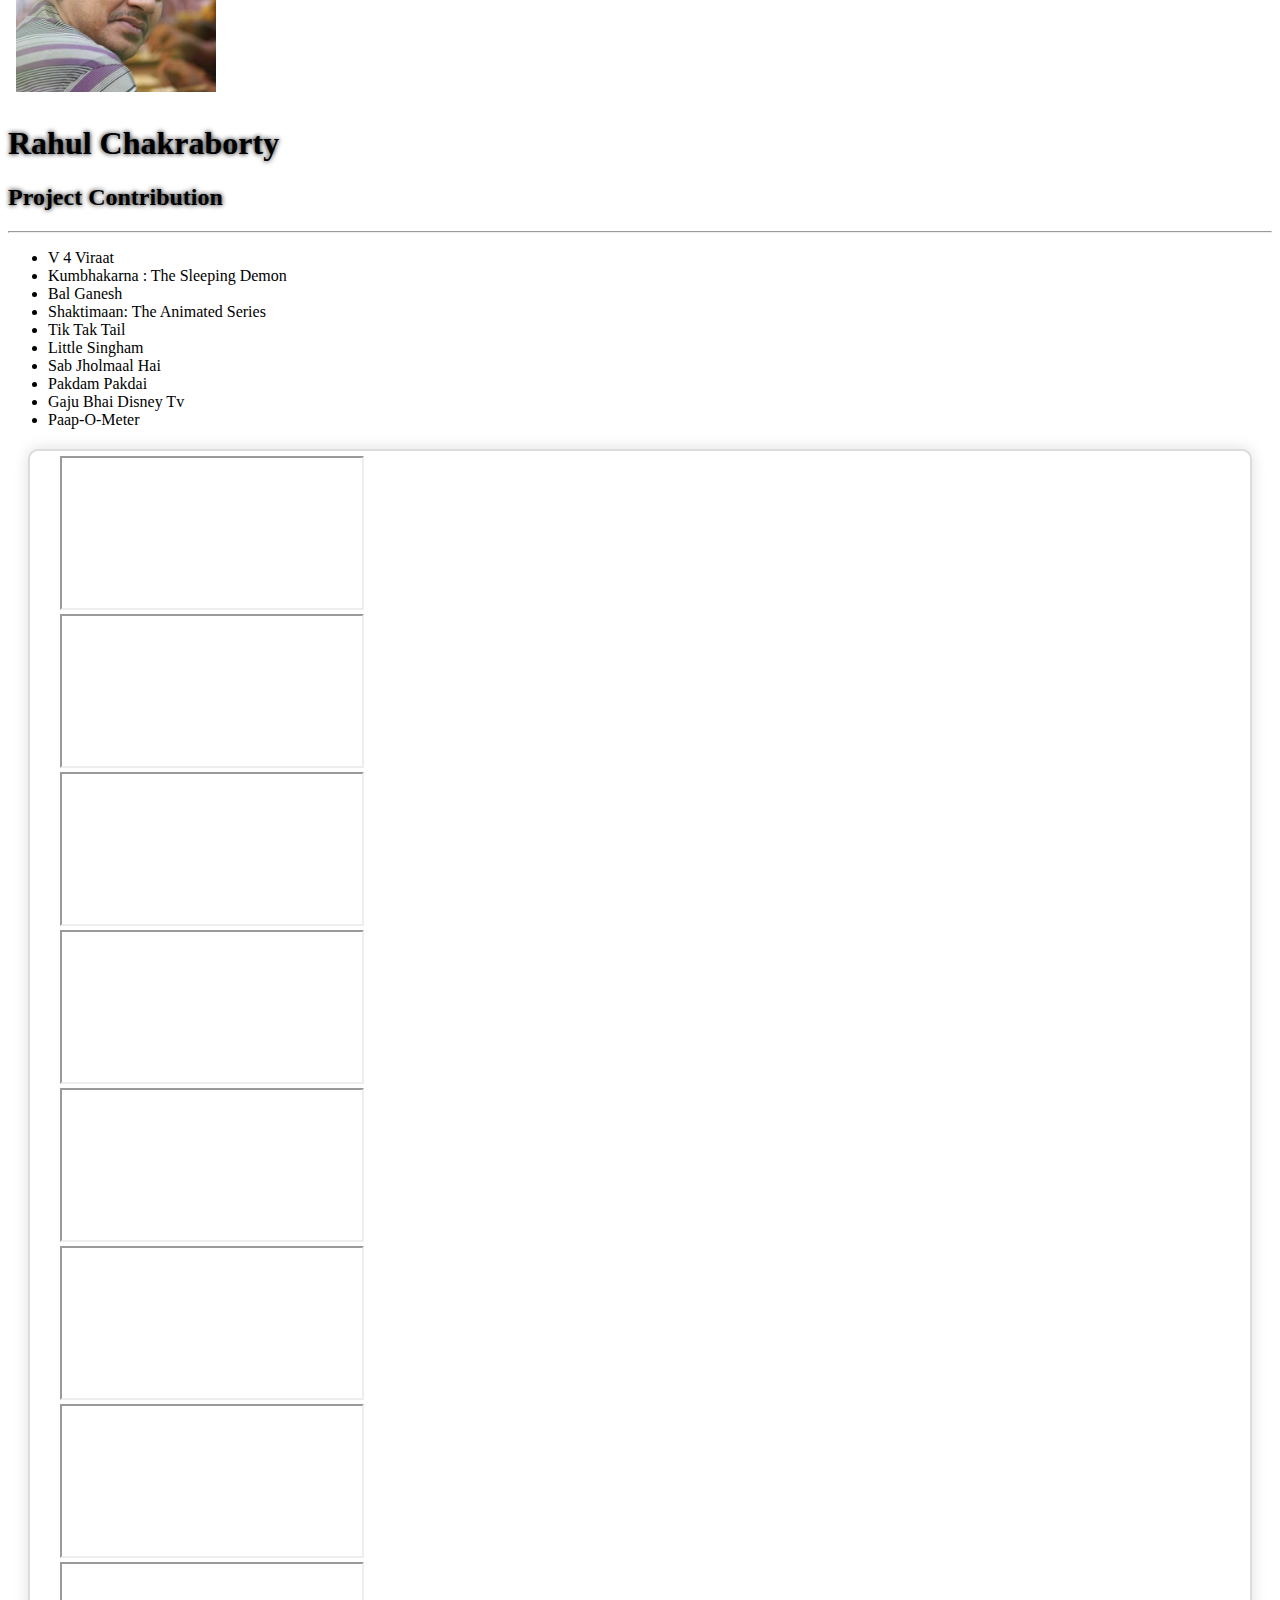
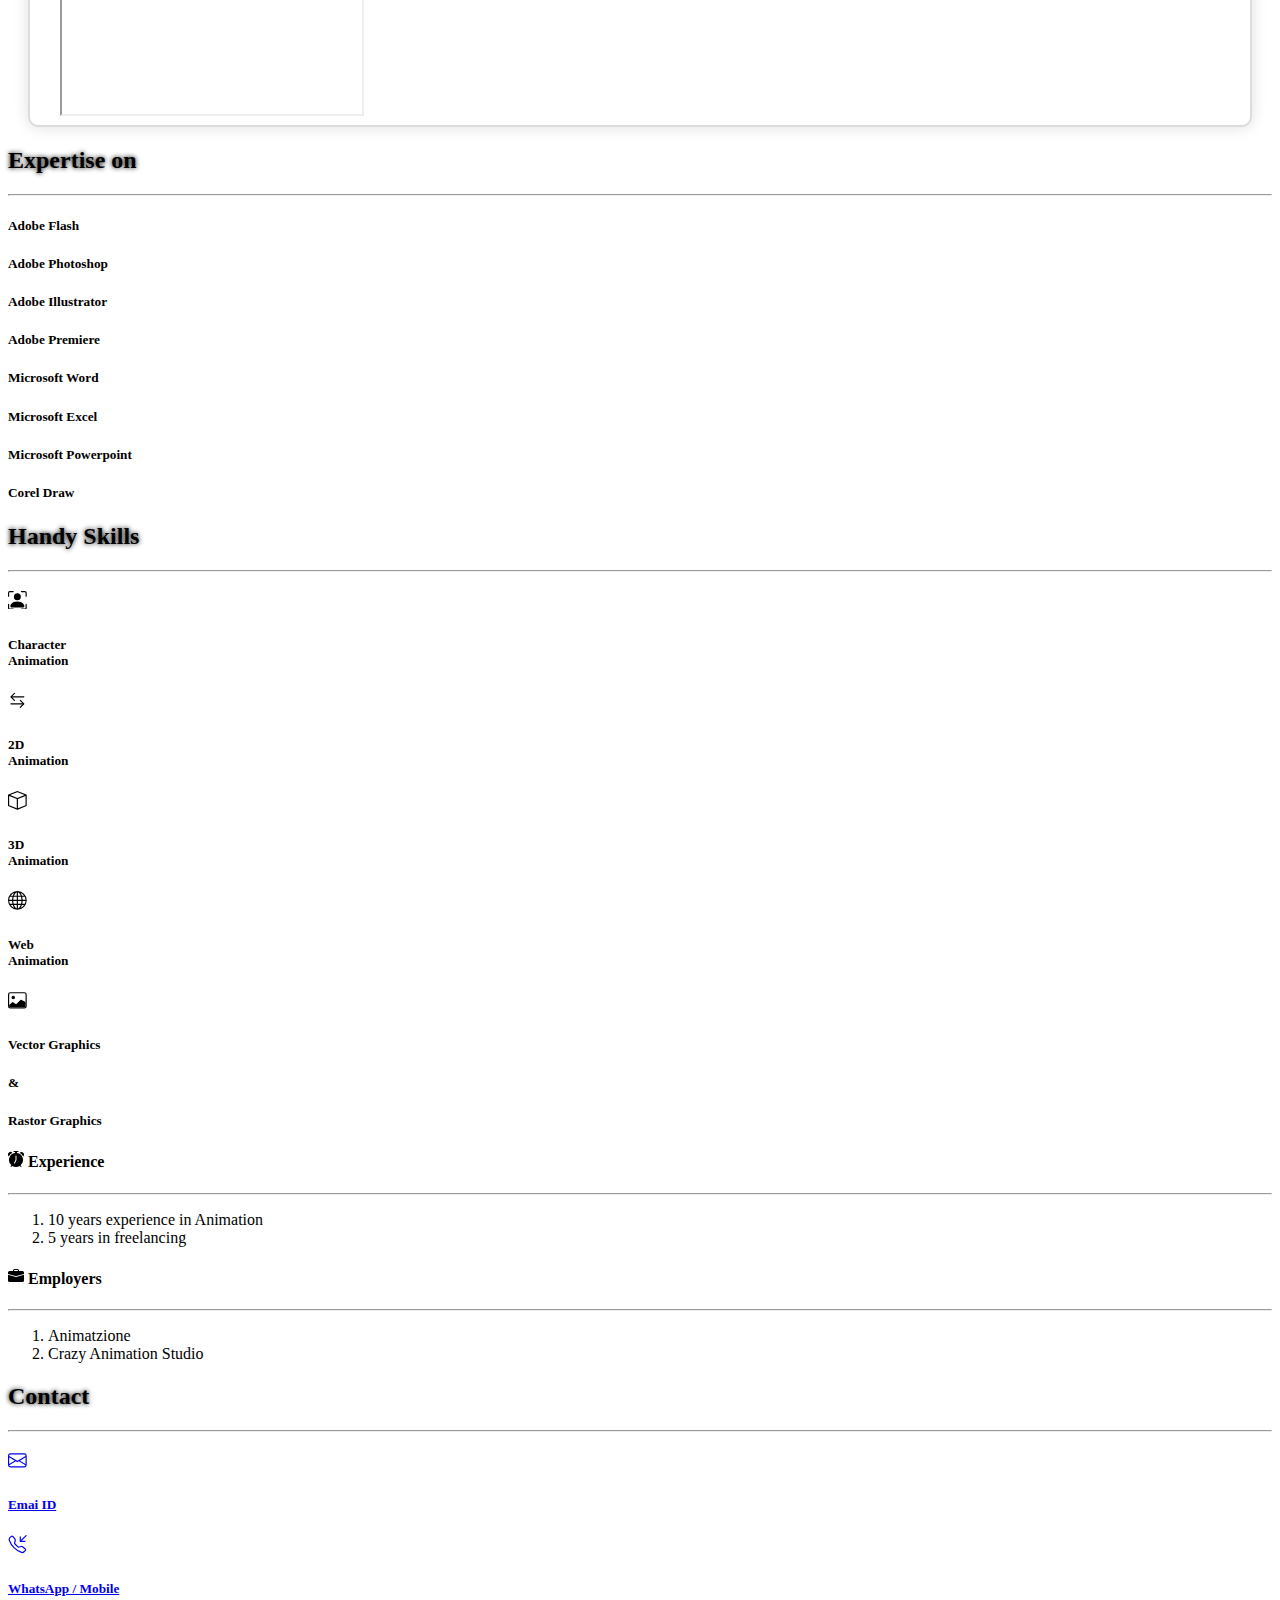
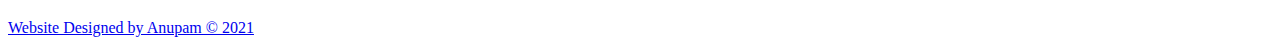
<file: index.html>
<!doctype html>
<html lang="en">

<head>
    <!-- Required meta tags -->
    <meta charset="utf-8">
    <meta name="viewport" content="width=device-width, initial-scale=1, shrink-to-fit=no">
    <meta name="title" content="Graphic Designer 2D Animator Rahul Chakraborty Sonarpur, kolkata">
    <meta name="Description" content="Rahul Chakraborty, graphic designer, 2D animator, freelancer having 10 years experience from Sonarpur, kolkata.">

    <!-- Bootstrap CSS -->
    <link rel="stylesheet" href="https://stackpath.bootstrapcdn.com/bootstrap/4.5.0/css/bootstrap.min.css"
        integrity="sha384-9aIt2nRpC12Uk9gS9baDl411NQApFmC26EwAOH8WgZl5MYYxFfc+NcPb1dKGj7Sk" crossorigin="anonymous">

    <link rel="stylesheet" href="anupam.css">

    <title>Graphic Designer 2D Animator Rahul Chakraborty Sonarpur, kolkata</title>
</head>

<body>
    <header id="header-bg">
        <div class="container py-5">
            <div class="row py-5">
                <div class="col-12 my-5 py-5"></div>
            </div>
        </div>
    </header>
    <section>
        <div class="container">
            <div class="row">
                <div class="col-12">
                    <img src="rahul-chakraborty.jpg" width="200"
                        alt="Anupam Mondal full stack Developer, preffered freelancer"
                        class="img-fluid d-inline mx-auto shadow-lg" loading="lazy" id="prof-pic"
                        style="margin-top: -120px;border: #fff solid 8px;">
                    <h1 class="display-4 text-white d-inline p-4">
                        <strong>Rahul Chakraborty</strong>
                    </h1>
                </div>
            </div>
        </div>
    </section>
    <section class="mt-5">
        <div class="container">
            <div class="row">
                <div class="col-12">
                    <h2 class="h1 text-white text-center text-uppercase">
                        <strong>Project Contribution</strong>
                    </h2>
                    <hr>
                </div>
                <div class="col-12 col-md-6">
                    <ul>
                        <li>V 4 Viraat</li>
                        <li>Kumbhakarna : The Sleeping Demon</li>
                        <li>Bal Ganesh</li>
                        <li>Shaktimaan: The Animated Series</li>
                        <li>Tik Tak Tail</li>
                        <li>Little Singham</li>
                        <li>Sab Jholmaal Hai</li>
                        <li>Pakdam Pakdai</li>
                        <li>Gaju Bhai Disney Tv</li>
                        <li>Paap-O-Meter</li>
                    </ul>
                </div>
                <div class="col-12 col-md-6">
                    <div id="carouselExampleIndicators" class="carousel slide carousel-fade" data-ride="carousel">
                        <!-- <ol class="carousel-indicators">
                            <li data-target="#carouselExampleIndicators" data-slide-to="0" class="active"></li>
                            <li data-target="#carouselExampleIndicators" data-slide-to="1"></li>
                            <li data-target="#carouselExampleIndicators" data-slide-to="2"></li>
                            <li data-target="#carouselExampleIndicators" data-slide-to="3"></li>
                            <li data-target="#carouselExampleIndicators" data-slide-to="4"></li>
                            <li data-target="#carouselExampleIndicators" data-slide-to="5"></li>
                            <li data-target="#carouselExampleIndicators" data-slide-to="6"></li>
                            <li data-target="#carouselExampleIndicators" data-slide-to="7"></li>
                            <li data-target="#carouselExampleIndicators" data-slide-to="8"></li>
                            <li data-target="#carouselExampleIndicators" data-slide-to="9"></li>
                        </ol> -->
                        <div class="carousel-inner" id="slide-card">
                            <div class="carousel-item active">
                                <div class="embed-responsive embed-responsive-16by9">
                                    <iframe class="embed-responsive-item"
                                        src="https://www.youtube.com/embed/ae4WECFWWzQ"></iframe>
                                </div>
                            </div>
                            <div class="carousel-item">
                                <div class="embed-responsive embed-responsive-16by9">
                                    <iframe class="embed-responsive-item"
                                        src="https://www.youtube.com/embed/GKs2bDVYwjs"></iframe>
                                </div>
                            </div>
                            <div class="carousel-item">
                                <div class="embed-responsive embed-responsive-16by9">
                                    <iframe class="embed-responsive-item"
                                        src="https://www.youtube.com/embed/Eu64mn6yhlQ"></iframe>
                                </div>
                            </div>
                            <div class="carousel-item">
                                <div class="embed-responsive embed-responsive-16by9">
                                    <iframe class="embed-responsive-item"
                                        src="https://www.youtube.com/embed/X-y8CDwa2yo"></iframe>
                                </div>
                            </div>
                            <div class="carousel-item">
                                <div class="embed-responsive embed-responsive-16by9">
                                    <iframe class="embed-responsive-item"
                                        src="https://www.youtube.com/embed/vQPdh7EYOAY"></iframe>
                                </div>
                            </div>
                            <div class="carousel-item">
                                <div class="embed-responsive embed-responsive-16by9">
                                    <iframe class="embed-responsive-item"
                                        src="https://www.youtube.com/embed/N4MzEsClN3c"></iframe>
                                </div>
                            </div>
                            <div class="carousel-item">
                                <div class="embed-responsive embed-responsive-16by9">
                                    <iframe class="embed-responsive-item"
                                        src="https://www.youtube.com/embed/qLOJA8njl-4"></iframe>
                                </div>
                            </div>
                            <div class="carousel-item">
                                <div class="embed-responsive embed-responsive-16by9">
                                    <iframe class="embed-responsive-item"
                                        src="https://www.youtube.com/embed/XI2VPEKQumc"></iframe>
                                </div>
                            </div>
                        </div>
                        <!-- <a class="carousel-control-prev" href="#carouselExampleIndicators" role="button"
                            data-slide="prev">
                            <span class="carousel-control-prev-icon" aria-hidden="true"></span>
                            <span class="sr-only">Previous</span>
                        </a>
                        <a class="carousel-control-next" href="#carouselExampleIndicators" role="button"
                            data-slide="next">
                            <span class="carousel-control-next-icon" aria-hidden="true"></span>
                            <span class="sr-only">Next</span>
                        </a> -->
                    </div>
                </div>
            </div>
        </div>
    </section>
    <section class="mt-5">
        <div class="container">
            <div class="row">
                <div class="col-12">
                    <h2 class="h1 text-white text-center text-uppercase">
                        <strong>Expertise on</strong>
                    </h2>
                    <hr>
                </div>
            </div>
            <div class="row">
                <div class="col-12 col-md-3">
                    <div class="card my-2">
                        <div class="card-body">
                            <h5 class="mt-3 card-title text-center">Adobe Flash</h5>
                        </div>
                    </div>
                </div>
                <div class="col-12 col-md-3">
                    <div class="card my-2">
                        <div class="card-body">
                            <h5 class="mt-3 card-title text-center">Adobe Photoshop</h5>
                        </div>
                    </div>
                </div>
                <div class="col-12 col-md-3">
                    <div class="card my-2">
                        <div class="card-body">
                            <h5 class="mt-3 card-title text-center">Adobe Illustrator</h5>
                        </div>
                    </div>
                </div>
                <div class="col-12 col-md-3">
                    <div class="card my-2">
                        <div class="card-body">
                            <h5 class="mt-3 card-title text-center">Adobe Premiere</h5>
                        </div>
                    </div>
                </div>
                <div class="col-12 col-md-3">
                    <div class="card my-2">
                        <div class="card-body">
                            <h5 class="mt-3 card-title text-center">Microsoft Word</h5>
                        </div>
                    </div>
                </div>
                <div class="col-12 col-md-3">
                    <div class="card my-2">
                        <div class="card-body">
                            <h5 class="mt-3 card-title text-center">Microsoft Excel</h5>
                        </div>
                    </div>
                </div>
                <div class="col-12 col-md-3">
                    <div class="card my-2">
                        <div class="card-body">
                            <h5 class="mt-3 card-title text-center">Microsoft Powerpoint</h5>
                        </div>
                    </div>
                </div>
                <div class="col-12 col-md-3">
                    <div class="card my-2">
                        <div class="card-body">
                            <h5 class="mt-3 card-title text-center">Corel Draw</h5>
                        </div>
                    </div>
                </div>
            </div>
        </div>
    </section>
    <section class="mt-5">
        <div class="container">
            <div class="row">
                <div class="col-12">
                    <h2 class="h1 text-white text-center text-uppercase">
                        <strong>Handy Skills</strong>
                    </h2>
                    <hr>
                </div>
            </div>
            <div class="row">
                <div class="col-12 col-md-4">
                    <div class="card my-3">
                        <div class="card-body">
                            <h3 class="text-center">
                                <svg width="1em" height="1em" viewBox="0 0 16 16" class="bi bi-person-bounding-box"
                                    fill="currentColor" xmlns="http://www.w3.org/2000/svg">
                                    <path fill-rule="evenodd"
                                        d="M1.5 1a.5.5 0 0 0-.5.5v3a.5.5 0 0 1-1 0v-3A1.5 1.5 0 0 1 1.5 0h3a.5.5 0 0 1 0 1h-3zM11 .5a.5.5 0 0 1 .5-.5h3A1.5 1.5 0 0 1 16 1.5v3a.5.5 0 0 1-1 0v-3a.5.5 0 0 0-.5-.5h-3a.5.5 0 0 1-.5-.5zM.5 11a.5.5 0 0 1 .5.5v3a.5.5 0 0 0 .5.5h3a.5.5 0 0 1 0 1h-3A1.5 1.5 0 0 1 0 14.5v-3a.5.5 0 0 1 .5-.5zm15 0a.5.5 0 0 1 .5.5v3a1.5 1.5 0 0 1-1.5 1.5h-3a.5.5 0 0 1 0-1h3a.5.5 0 0 0 .5-.5v-3a.5.5 0 0 1 .5-.5z" />
                                    <path fill-rule="evenodd"
                                        d="M3 14s-1 0-1-1 1-4 6-4 6 3 6 4-1 1-1 1H3zm5-6a3 3 0 1 0 0-6 3 3 0 0 0 0 6z" />
                                </svg>
                            </h3>
                            <h5 class="mt-3 card-title text-center">Character <br>Animation</h5>
                        </div>
                    </div>
                    <div class="card my-3">
                        <div class="card-body">
                            <h3 class="text-center">
                                <svg width="1em" height="1em" viewBox="0 0 16 16" class="bi bi-arrow-left-right"
                                    fill="currentColor" xmlns="http://www.w3.org/2000/svg">
                                    <path fill-rule="evenodd"
                                        d="M10.146 7.646a.5.5 0 0 1 .708 0l3 3a.5.5 0 0 1 0 .708l-3 3a.5.5 0 0 1-.708-.708L12.793 11l-2.647-2.646a.5.5 0 0 1 0-.708z" />
                                    <path fill-rule="evenodd"
                                        d="M2 11a.5.5 0 0 1 .5-.5H13a.5.5 0 0 1 0 1H2.5A.5.5 0 0 1 2 11zm3.854-9.354a.5.5 0 0 1 0 .708L3.207 5l2.647 2.646a.5.5 0 1 1-.708.708l-3-3a.5.5 0 0 1 0-.708l3-3a.5.5 0 0 1 .708 0z" />
                                    <path fill-rule="evenodd"
                                        d="M2.5 5a.5.5 0 0 1 .5-.5h10.5a.5.5 0 0 1 0 1H3a.5.5 0 0 1-.5-.5z" />
                                </svg>
                            </h3>
                            <h5 class="mt-3 card-title text-center">2D <br>Animation</h5>
                        </div>
                    </div>
                </div>
                <div class="col-12 col-md-4">
                    <div class="card my-3">
                        <div class="card-body">
                            <h3 class="text-center">
                                <svg width="1em" height="1em" viewBox="0 0 16 16" class="bi bi-box" fill="currentColor"
                                    xmlns="http://www.w3.org/2000/svg">
                                    <path fill-rule="evenodd"
                                        d="M8.186 1.113a.5.5 0 0 0-.372 0L1.846 3.5 8 5.961 14.154 3.5 8.186 1.113zM15 4.239l-6.5 2.6v7.922l6.5-2.6V4.24zM7.5 14.762V6.838L1 4.239v7.923l6.5 2.6zM7.443.184a1.5 1.5 0 0 1 1.114 0l7.129 2.852A.5.5 0 0 1 16 3.5v8.662a1 1 0 0 1-.629.928l-7.185 2.874a.5.5 0 0 1-.372 0L.63 13.09a1 1 0 0 1-.63-.928V3.5a.5.5 0 0 1 .314-.464L7.443.184z" />
                                </svg>
                            </h3>
                            <h5 class="mt-3 card-title text-center">3D <br>Animation</h5>
                        </div>
                    </div>
                    <div class="card my-3">
                        <div class="card-body">
                            <h3 class="text-center">
                                <svg width="1em" height="1em" viewBox="0 0 16 16" class="bi bi-globe"
                                    fill="currentColor" xmlns="http://www.w3.org/2000/svg">
                                    <path fill-rule="evenodd"
                                        d="M1.018 7.5h2.49c.03-.877.138-1.718.312-2.5H1.674a6.958 6.958 0 0 0-.656 2.5zM2.255 4H4.09a9.266 9.266 0 0 1 .64-1.539 6.7 6.7 0 0 1 .597-.933A7.024 7.024 0 0 0 2.255 4zM8 0a8 8 0 1 0 0 16A8 8 0 0 0 8 0zm-.5 1.077c-.67.204-1.335.82-1.887 1.855-.173.324-.33.682-.468 1.068H7.5V1.077zM7.5 5H4.847a12.5 12.5 0 0 0-.338 2.5H7.5V5zm1 2.5V5h2.653c.187.765.306 1.608.338 2.5H8.5zm-1 1H4.51a12.5 12.5 0 0 0 .337 2.5H7.5V8.5zm1 2.5V8.5h2.99a12.495 12.495 0 0 1-.337 2.5H8.5zm-1 1H5.145c.138.386.295.744.468 1.068.552 1.035 1.218 1.65 1.887 1.855V12zm-2.173 2.472a6.695 6.695 0 0 1-.597-.933A9.267 9.267 0 0 1 4.09 12H2.255a7.024 7.024 0 0 0 3.072 2.472zM1.674 11H3.82a13.651 13.651 0 0 1-.312-2.5h-2.49c.062.89.291 1.733.656 2.5zm8.999 3.472A7.024 7.024 0 0 0 13.745 12h-1.834a9.278 9.278 0 0 1-.641 1.539 6.688 6.688 0 0 1-.597.933zM10.855 12H8.5v2.923c.67-.204 1.335-.82 1.887-1.855A7.98 7.98 0 0 0 10.855 12zm1.325-1h2.146c.365-.767.594-1.61.656-2.5h-2.49a13.65 13.65 0 0 1-.312 2.5zm.312-3.5h2.49a6.959 6.959 0 0 0-.656-2.5H12.18c.174.782.282 1.623.312 2.5zM11.91 4a9.277 9.277 0 0 0-.64-1.539 6.692 6.692 0 0 0-.597-.933A7.024 7.024 0 0 1 13.745 4h-1.834zm-1.055 0H8.5V1.077c.67.204 1.335.82 1.887 1.855.173.324.33.682.468 1.068z" />
                                </svg>
                            </h3>
                            <h5 class="mt-3 card-title text-center">Web <br>Animation</h5>
                        </div>
                    </div>
                </div>
                <div class="col-12 col-md-4">
                    <div class="card my-3">
                        <div class="card-body py-5">
                            <h3 class="h1 text-center mb-5">
                                <svg width="1em" height="1em" viewBox="0 0 16 16" class="bi bi-image"
                                    fill="currentColor" xmlns="http://www.w3.org/2000/svg">
                                    <path fill-rule="evenodd"
                                        d="M14.002 2h-12a1 1 0 0 0-1 1v10a1 1 0 0 0 1 1h12a1 1 0 0 0 1-1V3a1 1 0 0 0-1-1zm-12-1a2 2 0 0 0-2 2v10a2 2 0 0 0 2 2h12a2 2 0 0 0 2-2V3a2 2 0 0 0-2-2h-12z" />
                                    <path
                                        d="M10.648 7.646a.5.5 0 0 1 .577-.093L15.002 9.5V14h-14v-2l2.646-2.354a.5.5 0 0 1 .63-.062l2.66 1.773 3.71-3.71z" />
                                    <path fill-rule="evenodd" d="M4.502 7a1.5 1.5 0 1 0 0-3 1.5 1.5 0 0 0 0 3z" />
                                </svg>
                            </h3>
                            <h5 class="card-title text-center">Vector Graphics </h5>
                            <h5 class="card-title text-center py-2">&amp; </h5>
                            <h5 class="card-title text-center">Rastor Graphics </h5>
                        </div>
                    </div>
                </div>
            </div>
        </div>
    </section>
    <section>
        <div class="container">
            <div class="row">
                <div class="col-12 col-md-6">
                    <div class="card my-5">
                        <div class="card-body">
                            <h4 class="text-primary">
                                <span>
                                    <svg width="1em" height="1em" viewBox="0 0 16 16" class="bi bi-alarm-fill"
                                        fill="currentColor" xmlns="http://www.w3.org/2000/svg">
                                        <path fill-rule="evenodd"
                                            d="M5.5.5A.5.5 0 0 1 6 0h4a.5.5 0 0 1 0 1H9v1.07a7.002 7.002 0 0 1 3.537 12.26l.817.816a.5.5 0 0 1-.708.708l-.924-.925A6.967 6.967 0 0 1 8 16a6.967 6.967 0 0 1-3.722-1.07l-.924.924a.5.5 0 0 1-.708-.708l.817-.816A7.002 7.002 0 0 1 7 2.07V1H5.999a.5.5 0 0 1-.5-.5zM.86 5.387A2.5 2.5 0 1 1 4.387 1.86 8.035 8.035 0 0 0 .86 5.387zM13.5 1c-.753 0-1.429.333-1.887.86a8.035 8.035 0 0 1 3.527 3.527A2.5 2.5 0 0 0 13.5 1zm-5 4a.5.5 0 0 0-1 0v3.882l-1.447 2.894a.5.5 0 1 0 .894.448l1.5-3A.5.5 0 0 0 8.5 9V5z" />
                                    </svg>
                                </span>
                                Experience
                            </h4>
                            <hr>
                            <ol>
                                <li>10 years experience in Animation</li>
                                <li>5 years in freelancing</li>
                            </ol>
                        </div>
                    </div>
                </div>
                <div class="col-12 col-md-6">
                    <div class="card my-5">
                        <div class="card-body">
                            <h4 class="text-primary">
                                <span>
                                    <svg width="1em" height="1em" viewBox="0 0 16 16" class="bi bi-briefcase-fill"
                                        fill="currentColor" xmlns="http://www.w3.org/2000/svg">
                                        <path fill-rule="evenodd"
                                            d="M0 12.5A1.5 1.5 0 0 0 1.5 14h13a1.5 1.5 0 0 0 1.5-1.5V6.85L8.129 8.947a.5.5 0 0 1-.258 0L0 6.85v5.65z" />
                                        <path fill-rule="evenodd"
                                            d="M0 4.5A1.5 1.5 0 0 1 1.5 3h13A1.5 1.5 0 0 1 16 4.5v1.384l-7.614 2.03a1.5 1.5 0 0 1-.772 0L0 5.884V4.5zm5-2A1.5 1.5 0 0 1 6.5 1h3A1.5 1.5 0 0 1 11 2.5V3h-1v-.5a.5.5 0 0 0-.5-.5h-3a.5.5 0 0 0-.5.5V3H5v-.5z" />
                                    </svg>
                                </span>
                                Employers
                            </h4>
                            <hr>
                            <ol>
                                <li>Animatzione</li>
                                <li>Crazy Animation Studio</li>
                            </ol>
                        </div>
                    </div>
                </div>
            </div>
        </div>
    </section>
    <section class="my-5 pb-5">
        <div class="container">
            <div class="row">
                <div class="col-12">
                    <h2 class="h1 text-white text-center text-uppercase">
                        <strong>Contact</strong>
                    </h2>
                    <hr>
                </div>
            </div>
            <div class="row">
                <div class="col-12 col-md-6">
                    <div class="card my-3">
                        <a class="card-link" href="mailto:rahul.er.id@gmail.com">
                            <div class="card-body">
                                <h3 class="h1 text-center mb-5">
                                    <svg width="1em" height="1em" viewBox="0 0 16 16" class="bi bi-envelope"
                                        fill="currentColor" xmlns="http://www.w3.org/2000/svg">
                                        <path fill-rule="evenodd"
                                            d="M0 4a2 2 0 0 1 2-2h12a2 2 0 0 1 2 2v8a2 2 0 0 1-2 2H2a2 2 0 0 1-2-2V4zm2-1a1 1 0 0 0-1 1v.217l7 4.2 7-4.2V4a1 1 0 0 0-1-1H2zm13 2.383l-4.758 2.855L15 11.114v-5.73zm-.034 6.878L9.271 8.82 8 9.583 6.728 8.82l-5.694 3.44A1 1 0 0 0 2 13h12a1 1 0 0 0 .966-.739zM1 11.114l4.758-2.876L1 5.383v5.73z" />
                                    </svg>
                                </h3>
                                <h5 class="mt-3 card-title text-center">
                                    <span class="card-link">Emai ID</span>
                                </h5>
                            </div>
                        </a>
                    </div>
                </div>
                <div class="col-12 col-md-6">
                    <div class="card my-3">
                        <a class="card-link" href="tel:+917797356571">
                            <div class="card-body">
                                <h3 class="h1 text-center mb-5">
                                    <svg width="1em" height="1em" viewBox="0 0 16 16" class="bi bi-telephone-inbound"
                                        fill="currentColor" xmlns="http://www.w3.org/2000/svg">
                                        <path fill-rule="evenodd"
                                            d="M3.925 1.745a.636.636 0 0 0-.951-.059l-.97.97c-.453.453-.62 1.095-.421 1.658A16.47 16.47 0 0 0 5.49 10.51a16.47 16.47 0 0 0 6.196 3.907c.563.198 1.205.032 1.658-.421l.97-.97a.636.636 0 0 0-.06-.951l-2.162-1.682a.636.636 0 0 0-.544-.115l-2.052.513a1.636 1.636 0 0 1-1.554-.43L5.64 8.058a1.636 1.636 0 0 1-.43-1.554l.513-2.052a.636.636 0 0 0-.115-.544L3.925 1.745zM2.267.98a1.636 1.636 0 0 1 2.448.153l1.681 2.162c.309.396.418.913.296 1.4l-.513 2.053a.636.636 0 0 0 .167.604L8.65 9.654a.636.636 0 0 0 .604.167l2.052-.513a1.636 1.636 0 0 1 1.401.296l2.162 1.681c.777.604.849 1.753.153 2.448l-.97.97c-.693.693-1.73.998-2.697.658a17.471 17.471 0 0 1-6.571-4.144A17.47 17.47 0 0 1 .639 4.646c-.34-.967-.035-2.004.658-2.698l.97-.969zM15.854.146a.5.5 0 0 1 0 .708L11.707 5H14.5a.5.5 0 0 1 0 1h-4a.5.5 0 0 1-.5-.5v-4a.5.5 0 0 1 1 0v2.793L15.146.146a.5.5 0 0 1 .708 0z" />
                                    </svg>
                                </h3>
                                <h5 class="mt-3 card-title text-center">
                                    <span class="card-link">WhatsApp / Mobile</span>
                                </h5>
                            </div>
                        </a>
                    </div>
                </div>
            </div>
        </div>
    </section>
    <footer class="bg-dark fixed-bottom">
        <div class="container">
            <div class="row">
                <div class="col-12">
                    <p class="text-right text-white pt-3">
                        <a class="card-link text-white" href="https://anupammondal.in">Website Designed by Anupam © 2021</a>
                    </p>
                </div>
            </div>
        </div>
    </footer>

    <!-- Optional JavaScript -->
    <!-- jQuery first, then Popper.js, then Bootstrap JS -->
    <script src="https://code.jquery.com/jquery-3.5.1.slim.min.js"
        integrity="sha384-DfXdz2htPH0lsSSs5nCTpuj/zy4C+OGpamoFVy38MVBnE+IbbVYUew+OrCXaRkfj"
        crossorigin="anonymous"></script>
    <script src="https://cdn.jsdelivr.net/npm/popper.js@1.16.0/dist/umd/popper.min.js"
        integrity="sha384-Q6E9RHvbIyZFJoft+2mJbHaEWldlvI9IOYy5n3zV9zzTtmI3UksdQRVvoxMfooAo"
        crossorigin="anonymous"></script>
    <script src="https://stackpath.bootstrapcdn.com/bootstrap/4.5.0/js/bootstrap.min.js"
        integrity="sha384-OgVRvuATP1z7JjHLkuOU7Xw704+h835Lr+6QL9UvYjZE3Ipu6Tp75j7Bh/kR0JKI"
        crossorigin="anonymous"></script>
</body>

</html>
</file>
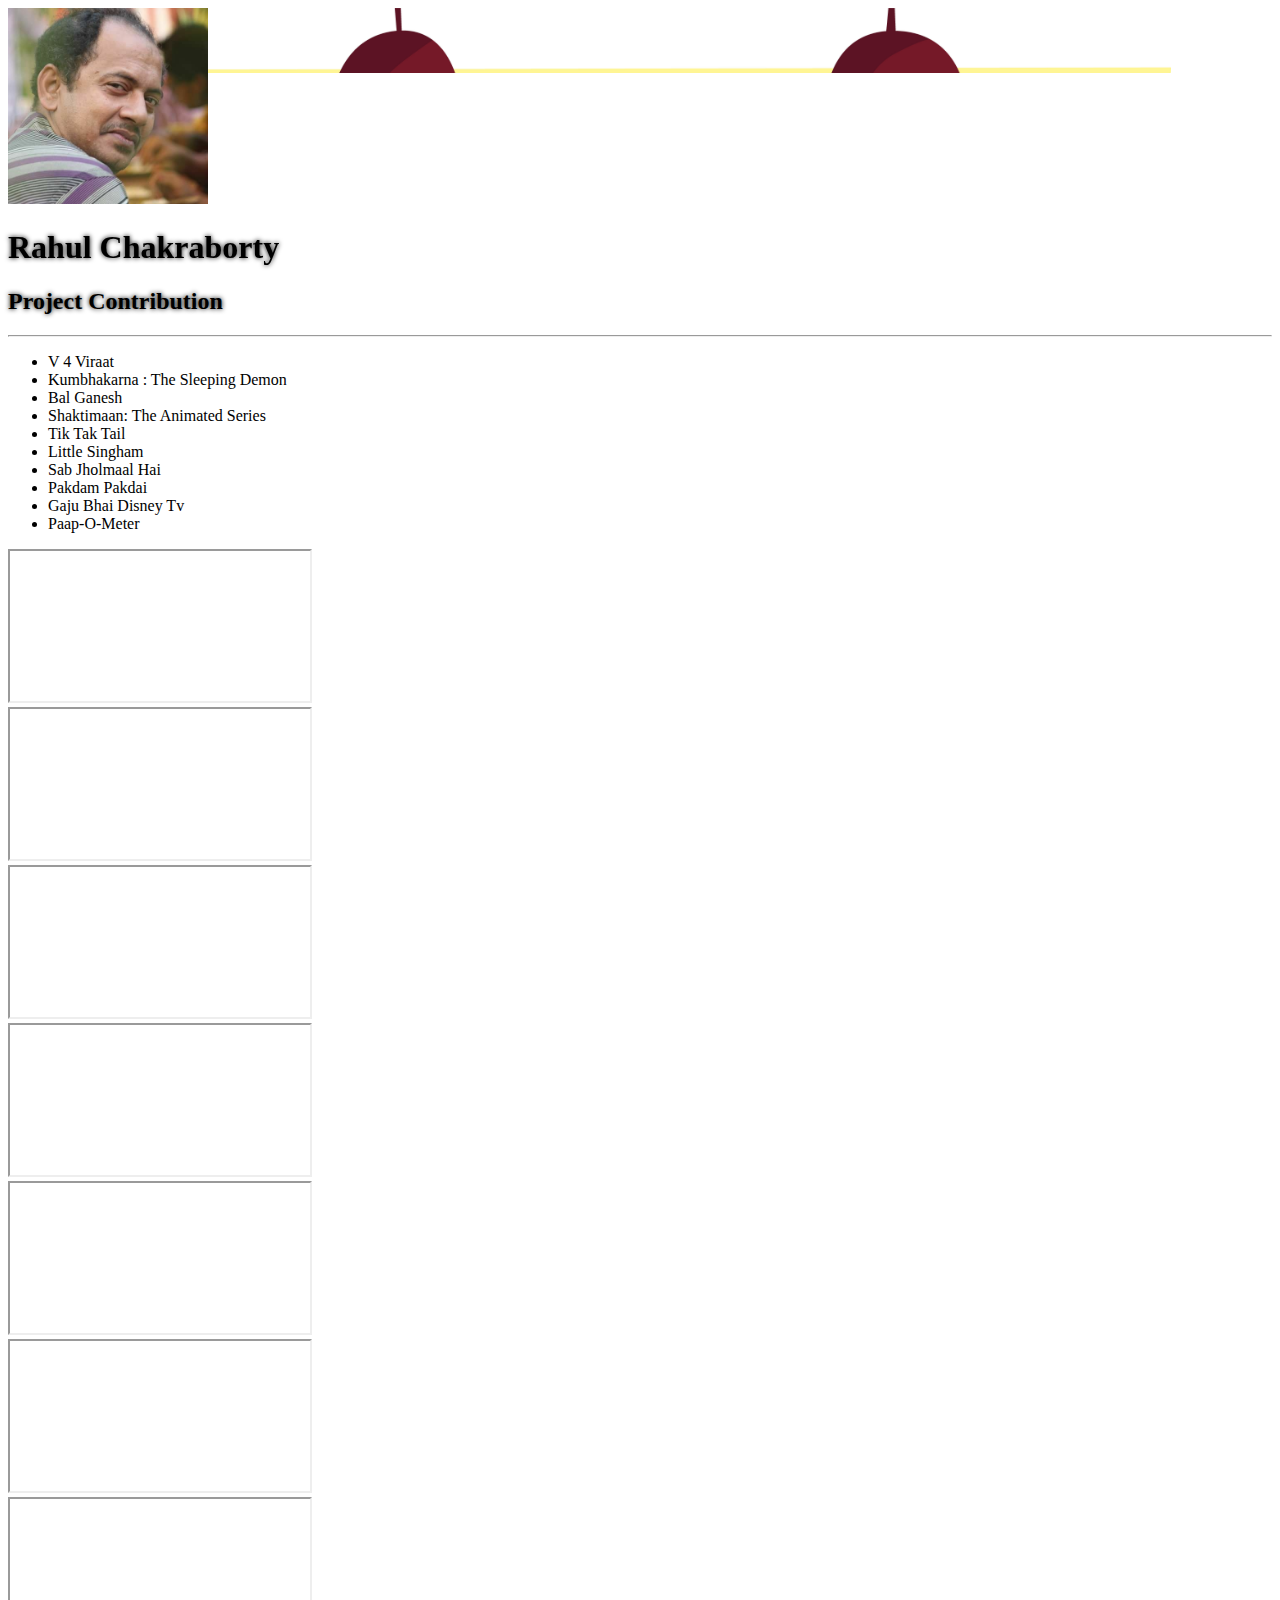
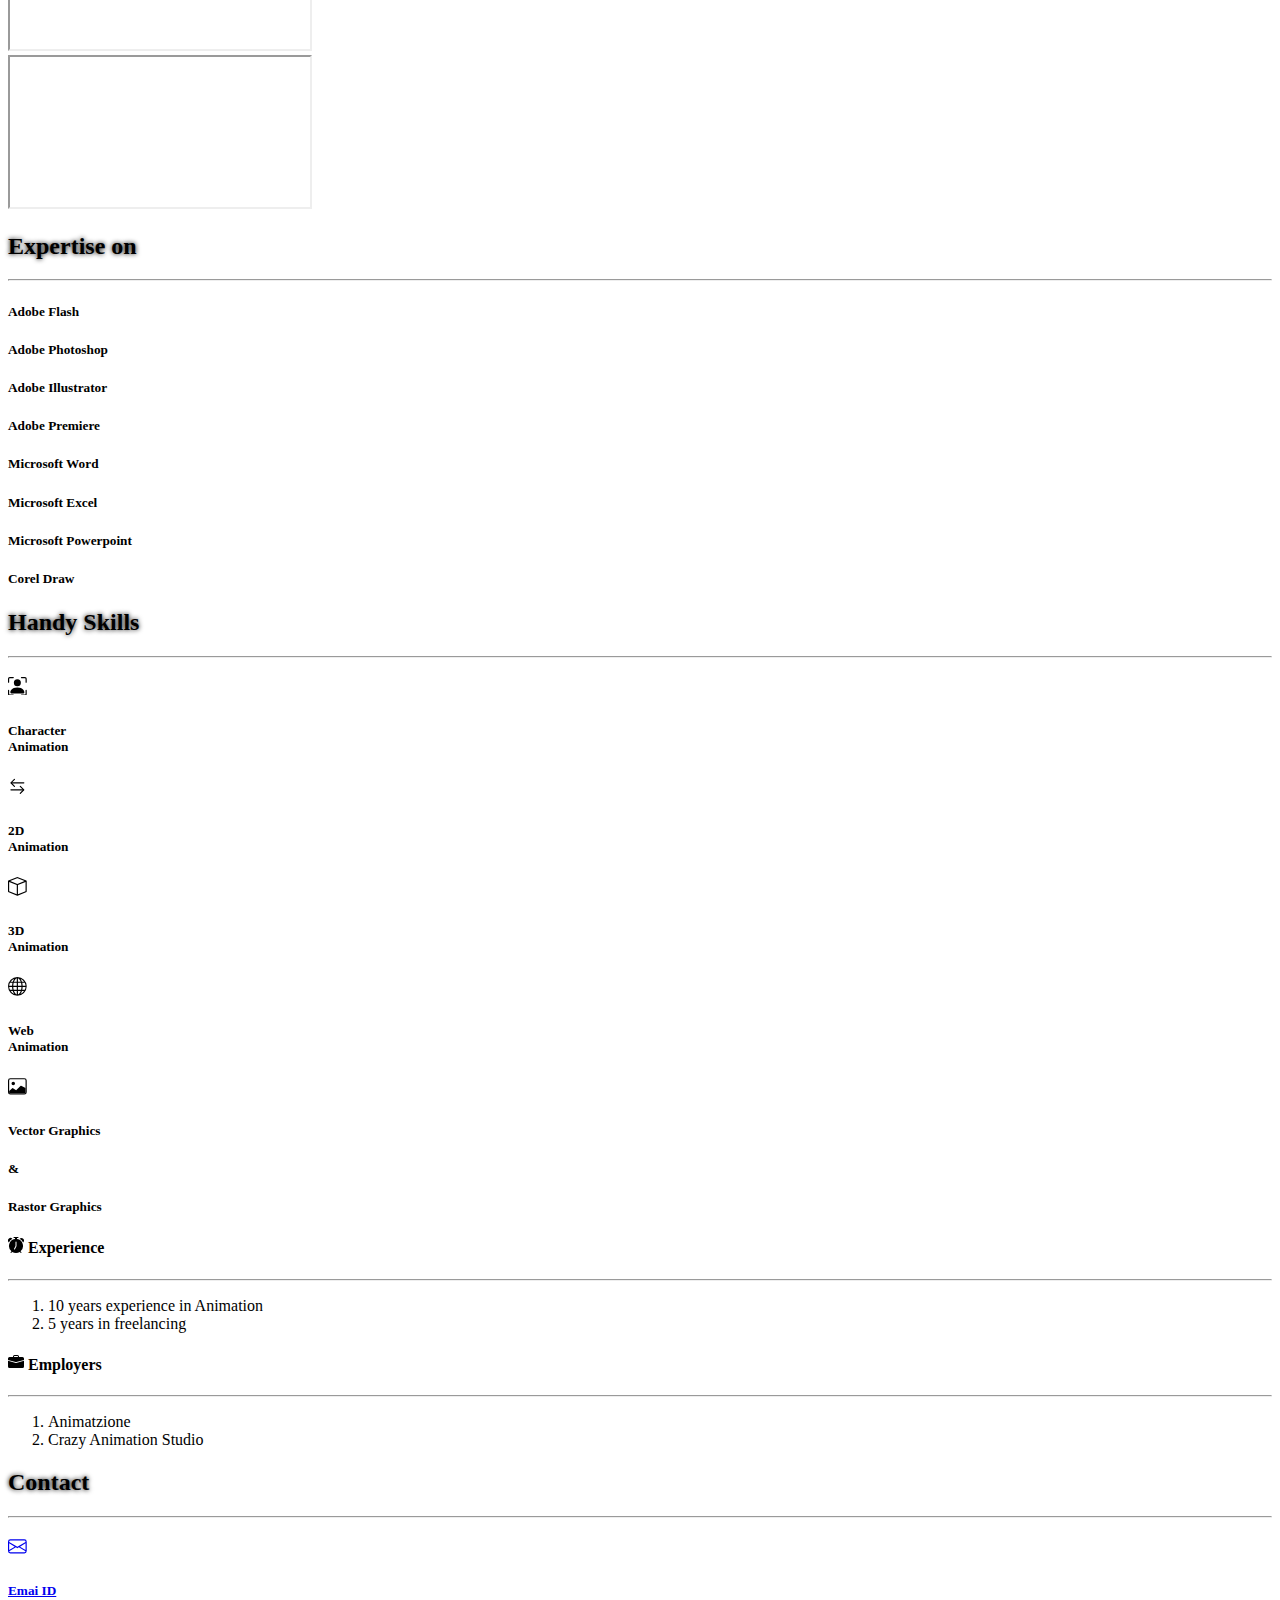
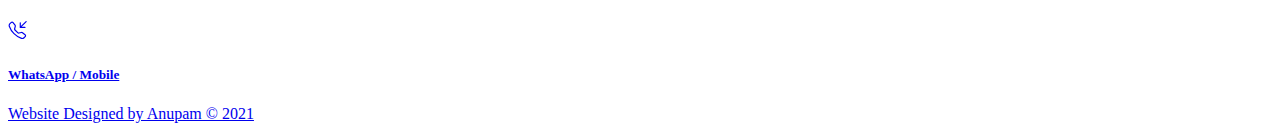
<file: index-bak.html>
<!doctype html>
<html lang="en">

<head>
    <!-- Required meta tags -->
    <meta charset="utf-8">
    <meta name="viewport" content="width=device-width, initial-scale=1">
    <meta name="title" content="Graphic Designer 2D Animator Rahul Chakraborty Sonarpur, kolkata">
    <meta name="Description"
        content="Rahul Chakraborty, graphic designer, 2D animator, freelancer having 10 years experience from Sonarpur, kolkata.">

    <!-- Bootstrap CSS -->
    <link href="https://cdn.jsdelivr.net/npm/bootstrap@5.1.3/dist/css/bootstrap.min.css" rel="stylesheet"
        integrity="sha384-1BmE4kWBq78iYhFldvKuhfTAU6auU8tT94WrHftjDbrCEXSU1oBoqyl2QvZ6jIW3" crossorigin="anonymous">

    <link rel="stylesheet" href="anupam.css">

    <title>Graphic Designer 2D Animator Rahul Chakraborty Sonarpur, kolkata</title>
    <style>
        #bg-grad {
            background: rgb(255, 255, 255);
            background: linear-gradient(0deg, rgba(255, 255, 255, 1) 0%, rgba(255, 255, 255, 1) 75%, rgba(0, 0, 0, 0) 75%, rgba(0, 0, 0, 0) 100%);
        }
    </style>
</head>

<body>
    <header>
        <div class="container" id="header-bg">
            <div class="row py-5">
                <div class="col-12 my-5 py-5"></div>
            </div>
            <!-- </div>
    </header>
    <section>
        <div class="container"> -->
            <div class="row">
                <div class="col-12" id="bg-grad">
                    <img src="rahul-chakraborty.jpg" width="200"
                        alt="Anupam Mondal full stack Developer, preffered freelancer"
                        class="img-fluid d-inline mx-auto shadow-lg border border-white border-5" loading="lazy"
                        id="prof-pic">
                    <h1 class="display-4 text-white d-inline p-4">
                        <strong>Rahul Chakraborty</strong>
                    </h1>
                </div>
            </div>
        </div>
    </header>
    <section class="mt-5">
        <div class="container">
            <div class="row">
                <div class="col-12">
                    <h2 class="h1 text-white text-center text-uppercase">
                        <strong>Project Contribution</strong>
                    </h2>
                    <hr>
                </div>
                <div class="col-12 col-md-6">
                    <ul>
                        <li>V 4 Viraat</li>
                        <li>Kumbhakarna : The Sleeping Demon</li>
                        <li>Bal Ganesh</li>
                        <li>Shaktimaan: The Animated Series</li>
                        <li>Tik Tak Tail</li>
                        <li>Little Singham</li>
                        <li>Sab Jholmaal Hai</li>
                        <li>Pakdam Pakdai</li>
                        <li>Gaju Bhai Disney Tv</li>
                        <li>Paap-O-Meter</li>
                    </ul>
                </div>
                <div class="col-12 col-md-6">
                    <div id="carouselExampleIndicators" class="carousel slide carousel-fade" data-ride="carousel">
                        <!-- <ol class="carousel-indicators">
                            <li data-target="#carouselExampleIndicators" data-slide-to="0" class="active"></li>
                            <li data-target="#carouselExampleIndicators" data-slide-to="1"></li>
                            <li data-target="#carouselExampleIndicators" data-slide-to="2"></li>
                            <li data-target="#carouselExampleIndicators" data-slide-to="3"></li>
                            <li data-target="#carouselExampleIndicators" data-slide-to="4"></li>
                            <li data-target="#carouselExampleIndicators" data-slide-to="5"></li>
                            <li data-target="#carouselExampleIndicators" data-slide-to="6"></li>
                            <li data-target="#carouselExampleIndicators" data-slide-to="7"></li>
                            <li data-target="#carouselExampleIndicators" data-slide-to="8"></li>
                            <li data-target="#carouselExampleIndicators" data-slide-to="9"></li>
                        </ol> -->
                        <div class="carousel-inner">
                            <div class="carousel-item active">
                                <div class="card">
                                    <div class="card-body">
                                        <div class="embed-responsive embed-responsive-16by9">
                                            <iframe class="embed-responsive-item"
                                                src="https://www.youtube.com/embed/ae4WECFWWzQ"
                                                allowfullscreen></iframe>
                                        </div>
                                    </div>
                                </div>
                            </div>
                            <div class="carousel-item">
                                <div class="embed-responsive embed-responsive-16by9">
                                    <iframe class="embed-responsive-item"
                                        src="https://www.youtube.com/embed/GKs2bDVYwjs"></iframe>
                                </div>
                            </div>
                            <div class="carousel-item">
                                <div class="embed-responsive embed-responsive-16by9">
                                    <iframe class="embed-responsive-item"
                                        src="https://www.youtube.com/embed/Eu64mn6yhlQ"></iframe>
                                </div>
                            </div>
                            <div class="carousel-item">
                                <div class="embed-responsive embed-responsive-16by9">
                                    <iframe class="embed-responsive-item"
                                        src="https://www.youtube.com/embed/X-y8CDwa2yo"></iframe>
                                </div>
                            </div>
                            <div class="carousel-item">
                                <div class="embed-responsive embed-responsive-16by9">
                                    <iframe class="embed-responsive-item"
                                        src="https://www.youtube.com/embed/vQPdh7EYOAY"></iframe>
                                </div>
                            </div>
                            <div class="carousel-item">
                                <div class="embed-responsive embed-responsive-16by9">
                                    <iframe class="embed-responsive-item"
                                        src="https://www.youtube.com/embed/N4MzEsClN3c"></iframe>
                                </div>
                            </div>
                            <div class="carousel-item">
                                <div class="embed-responsive embed-responsive-16by9">
                                    <iframe class="embed-responsive-item"
                                        src="https://www.youtube.com/embed/qLOJA8njl-4"></iframe>
                                </div>
                            </div>
                            <div class="carousel-item">
                                <div class="embed-responsive embed-responsive-16by9">
                                    <iframe class="embed-responsive-item"
                                        src="https://www.youtube.com/embed/XI2VPEKQumc"></iframe>
                                </div>
                            </div>
                        </div>
                        <!-- <a class="carousel-control-prev" href="#carouselExampleIndicators" role="button"
                            data-slide="prev">
                            <span class="carousel-control-prev-icon" aria-hidden="true"></span>
                            <span class="sr-only">Previous</span>
                        </a>
                        <a class="carousel-control-next" href="#carouselExampleIndicators" role="button"
                            data-slide="next">
                            <span class="carousel-control-next-icon" aria-hidden="true"></span>
                            <span class="sr-only">Next</span>
                        </a> -->
                    </div>
                </div>
            </div>
        </div>
    </section>
    <section class="mt-5">
        <div class="container">
            <div class="row">
                <div class="col-12">
                    <h2 class="h1 text-white text-center text-uppercase">
                        <strong>Expertise on</strong>
                    </h2>
                    <hr>
                </div>
            </div>
            <div class="row">
                <div class="col-12 col-md-3">
                    <div class="card my-2">
                        <div class="card-body">
                            <h5 class="mt-3 card-title text-center">Adobe Flash</h5>
                        </div>
                    </div>
                </div>
                <div class="col-12 col-md-3">
                    <div class="card my-2">
                        <div class="card-body">
                            <h5 class="mt-3 card-title text-center">Adobe Photoshop</h5>
                        </div>
                    </div>
                </div>
                <div class="col-12 col-md-3">
                    <div class="card my-2">
                        <div class="card-body">
                            <h5 class="mt-3 card-title text-center">Adobe Illustrator</h5>
                        </div>
                    </div>
                </div>
                <div class="col-12 col-md-3">
                    <div class="card my-2">
                        <div class="card-body">
                            <h5 class="mt-3 card-title text-center">Adobe Premiere</h5>
                        </div>
                    </div>
                </div>
                <div class="col-12 col-md-3">
                    <div class="card my-2">
                        <div class="card-body">
                            <h5 class="mt-3 card-title text-center">Microsoft Word</h5>
                        </div>
                    </div>
                </div>
                <div class="col-12 col-md-3">
                    <div class="card my-2">
                        <div class="card-body">
                            <h5 class="mt-3 card-title text-center">Microsoft Excel</h5>
                        </div>
                    </div>
                </div>
                <div class="col-12 col-md-3">
                    <div class="card my-2">
                        <div class="card-body">
                            <h5 class="mt-3 card-title text-center">Microsoft Powerpoint</h5>
                        </div>
                    </div>
                </div>
                <div class="col-12 col-md-3">
                    <div class="card my-2">
                        <div class="card-body">
                            <h5 class="mt-3 card-title text-center">Corel Draw</h5>
                        </div>
                    </div>
                </div>
            </div>
        </div>
    </section>
    <section class="mt-5">
        <div class="container">
            <div class="row">
                <div class="col-12">
                    <h2 class="h1 text-white text-center text-uppercase">
                        <strong>Handy Skills</strong>
                    </h2>
                    <hr>
                </div>
            </div>
            <div class="row">
                <div class="col-12 col-md-4">
                    <div class="card my-3">
                        <div class="card-body">
                            <h3 class="text-center">
                                <svg width="1em" height="1em" viewBox="0 0 16 16" class="bi bi-person-bounding-box"
                                    fill="currentColor" xmlns="http://www.w3.org/2000/svg">
                                    <path fill-rule="evenodd"
                                        d="M1.5 1a.5.5 0 0 0-.5.5v3a.5.5 0 0 1-1 0v-3A1.5 1.5 0 0 1 1.5 0h3a.5.5 0 0 1 0 1h-3zM11 .5a.5.5 0 0 1 .5-.5h3A1.5 1.5 0 0 1 16 1.5v3a.5.5 0 0 1-1 0v-3a.5.5 0 0 0-.5-.5h-3a.5.5 0 0 1-.5-.5zM.5 11a.5.5 0 0 1 .5.5v3a.5.5 0 0 0 .5.5h3a.5.5 0 0 1 0 1h-3A1.5 1.5 0 0 1 0 14.5v-3a.5.5 0 0 1 .5-.5zm15 0a.5.5 0 0 1 .5.5v3a1.5 1.5 0 0 1-1.5 1.5h-3a.5.5 0 0 1 0-1h3a.5.5 0 0 0 .5-.5v-3a.5.5 0 0 1 .5-.5z" />
                                    <path fill-rule="evenodd"
                                        d="M3 14s-1 0-1-1 1-4 6-4 6 3 6 4-1 1-1 1H3zm5-6a3 3 0 1 0 0-6 3 3 0 0 0 0 6z" />
                                </svg>
                            </h3>
                            <h5 class="mt-3 card-title text-center">Character <br>Animation</h5>
                        </div>
                    </div>
                    <div class="card my-3">
                        <div class="card-body">
                            <h3 class="text-center">
                                <svg width="1em" height="1em" viewBox="0 0 16 16" class="bi bi-arrow-left-right"
                                    fill="currentColor" xmlns="http://www.w3.org/2000/svg">
                                    <path fill-rule="evenodd"
                                        d="M10.146 7.646a.5.5 0 0 1 .708 0l3 3a.5.5 0 0 1 0 .708l-3 3a.5.5 0 0 1-.708-.708L12.793 11l-2.647-2.646a.5.5 0 0 1 0-.708z" />
                                    <path fill-rule="evenodd"
                                        d="M2 11a.5.5 0 0 1 .5-.5H13a.5.5 0 0 1 0 1H2.5A.5.5 0 0 1 2 11zm3.854-9.354a.5.5 0 0 1 0 .708L3.207 5l2.647 2.646a.5.5 0 1 1-.708.708l-3-3a.5.5 0 0 1 0-.708l3-3a.5.5 0 0 1 .708 0z" />
                                    <path fill-rule="evenodd"
                                        d="M2.5 5a.5.5 0 0 1 .5-.5h10.5a.5.5 0 0 1 0 1H3a.5.5 0 0 1-.5-.5z" />
                                </svg>
                            </h3>
                            <h5 class="mt-3 card-title text-center">2D <br>Animation</h5>
                        </div>
                    </div>
                </div>
                <div class="col-12 col-md-4">
                    <div class="card my-3">
                        <div class="card-body">
                            <h3 class="text-center">
                                <svg width="1em" height="1em" viewBox="0 0 16 16" class="bi bi-box" fill="currentColor"
                                    xmlns="http://www.w3.org/2000/svg">
                                    <path fill-rule="evenodd"
                                        d="M8.186 1.113a.5.5 0 0 0-.372 0L1.846 3.5 8 5.961 14.154 3.5 8.186 1.113zM15 4.239l-6.5 2.6v7.922l6.5-2.6V4.24zM7.5 14.762V6.838L1 4.239v7.923l6.5 2.6zM7.443.184a1.5 1.5 0 0 1 1.114 0l7.129 2.852A.5.5 0 0 1 16 3.5v8.662a1 1 0 0 1-.629.928l-7.185 2.874a.5.5 0 0 1-.372 0L.63 13.09a1 1 0 0 1-.63-.928V3.5a.5.5 0 0 1 .314-.464L7.443.184z" />
                                </svg>
                            </h3>
                            <h5 class="mt-3 card-title text-center">3D <br>Animation</h5>
                        </div>
                    </div>
                    <div class="card my-3">
                        <div class="card-body">
                            <h3 class="text-center">
                                <svg width="1em" height="1em" viewBox="0 0 16 16" class="bi bi-globe"
                                    fill="currentColor" xmlns="http://www.w3.org/2000/svg">
                                    <path fill-rule="evenodd"
                                        d="M1.018 7.5h2.49c.03-.877.138-1.718.312-2.5H1.674a6.958 6.958 0 0 0-.656 2.5zM2.255 4H4.09a9.266 9.266 0 0 1 .64-1.539 6.7 6.7 0 0 1 .597-.933A7.024 7.024 0 0 0 2.255 4zM8 0a8 8 0 1 0 0 16A8 8 0 0 0 8 0zm-.5 1.077c-.67.204-1.335.82-1.887 1.855-.173.324-.33.682-.468 1.068H7.5V1.077zM7.5 5H4.847a12.5 12.5 0 0 0-.338 2.5H7.5V5zm1 2.5V5h2.653c.187.765.306 1.608.338 2.5H8.5zm-1 1H4.51a12.5 12.5 0 0 0 .337 2.5H7.5V8.5zm1 2.5V8.5h2.99a12.495 12.495 0 0 1-.337 2.5H8.5zm-1 1H5.145c.138.386.295.744.468 1.068.552 1.035 1.218 1.65 1.887 1.855V12zm-2.173 2.472a6.695 6.695 0 0 1-.597-.933A9.267 9.267 0 0 1 4.09 12H2.255a7.024 7.024 0 0 0 3.072 2.472zM1.674 11H3.82a13.651 13.651 0 0 1-.312-2.5h-2.49c.062.89.291 1.733.656 2.5zm8.999 3.472A7.024 7.024 0 0 0 13.745 12h-1.834a9.278 9.278 0 0 1-.641 1.539 6.688 6.688 0 0 1-.597.933zM10.855 12H8.5v2.923c.67-.204 1.335-.82 1.887-1.855A7.98 7.98 0 0 0 10.855 12zm1.325-1h2.146c.365-.767.594-1.61.656-2.5h-2.49a13.65 13.65 0 0 1-.312 2.5zm.312-3.5h2.49a6.959 6.959 0 0 0-.656-2.5H12.18c.174.782.282 1.623.312 2.5zM11.91 4a9.277 9.277 0 0 0-.64-1.539 6.692 6.692 0 0 0-.597-.933A7.024 7.024 0 0 1 13.745 4h-1.834zm-1.055 0H8.5V1.077c.67.204 1.335.82 1.887 1.855.173.324.33.682.468 1.068z" />
                                </svg>
                            </h3>
                            <h5 class="mt-3 card-title text-center">Web <br>Animation</h5>
                        </div>
                    </div>
                </div>
                <div class="col-12 col-md-4">
                    <div class="card my-3">
                        <div class="card-body py-5">
                            <h3 class="h1 text-center mb-5">
                                <svg width="1em" height="1em" viewBox="0 0 16 16" class="bi bi-image"
                                    fill="currentColor" xmlns="http://www.w3.org/2000/svg">
                                    <path fill-rule="evenodd"
                                        d="M14.002 2h-12a1 1 0 0 0-1 1v10a1 1 0 0 0 1 1h12a1 1 0 0 0 1-1V3a1 1 0 0 0-1-1zm-12-1a2 2 0 0 0-2 2v10a2 2 0 0 0 2 2h12a2 2 0 0 0 2-2V3a2 2 0 0 0-2-2h-12z" />
                                    <path
                                        d="M10.648 7.646a.5.5 0 0 1 .577-.093L15.002 9.5V14h-14v-2l2.646-2.354a.5.5 0 0 1 .63-.062l2.66 1.773 3.71-3.71z" />
                                    <path fill-rule="evenodd" d="M4.502 7a1.5 1.5 0 1 0 0-3 1.5 1.5 0 0 0 0 3z" />
                                </svg>
                            </h3>
                            <h5 class="card-title text-center">Vector Graphics </h5>
                            <h5 class="card-title text-center py-2">&amp; </h5>
                            <h5 class="card-title text-center">Rastor Graphics </h5>
                        </div>
                    </div>
                </div>
            </div>
        </div>
    </section>
    <section>
        <div class="container">
            <div class="row">
                <div class="col-12 col-md-6">
                    <div class="card my-5">
                        <div class="card-body">
                            <h4 class="text-primary">
                                <span>
                                    <svg width="1em" height="1em" viewBox="0 0 16 16" class="bi bi-alarm-fill"
                                        fill="currentColor" xmlns="http://www.w3.org/2000/svg">
                                        <path fill-rule="evenodd"
                                            d="M5.5.5A.5.5 0 0 1 6 0h4a.5.5 0 0 1 0 1H9v1.07a7.002 7.002 0 0 1 3.537 12.26l.817.816a.5.5 0 0 1-.708.708l-.924-.925A6.967 6.967 0 0 1 8 16a6.967 6.967 0 0 1-3.722-1.07l-.924.924a.5.5 0 0 1-.708-.708l.817-.816A7.002 7.002 0 0 1 7 2.07V1H5.999a.5.5 0 0 1-.5-.5zM.86 5.387A2.5 2.5 0 1 1 4.387 1.86 8.035 8.035 0 0 0 .86 5.387zM13.5 1c-.753 0-1.429.333-1.887.86a8.035 8.035 0 0 1 3.527 3.527A2.5 2.5 0 0 0 13.5 1zm-5 4a.5.5 0 0 0-1 0v3.882l-1.447 2.894a.5.5 0 1 0 .894.448l1.5-3A.5.5 0 0 0 8.5 9V5z" />
                                    </svg>
                                </span>
                                Experience
                            </h4>
                            <hr>
                            <ol>
                                <li>10 years experience in Animation</li>
                                <li>5 years in freelancing</li>
                            </ol>
                        </div>
                    </div>
                </div>
                <div class="col-12 col-md-6">
                    <div class="card my-5">
                        <div class="card-body">
                            <h4 class="text-primary">
                                <span>
                                    <svg width="1em" height="1em" viewBox="0 0 16 16" class="bi bi-briefcase-fill"
                                        fill="currentColor" xmlns="http://www.w3.org/2000/svg">
                                        <path fill-rule="evenodd"
                                            d="M0 12.5A1.5 1.5 0 0 0 1.5 14h13a1.5 1.5 0 0 0 1.5-1.5V6.85L8.129 8.947a.5.5 0 0 1-.258 0L0 6.85v5.65z" />
                                        <path fill-rule="evenodd"
                                            d="M0 4.5A1.5 1.5 0 0 1 1.5 3h13A1.5 1.5 0 0 1 16 4.5v1.384l-7.614 2.03a1.5 1.5 0 0 1-.772 0L0 5.884V4.5zm5-2A1.5 1.5 0 0 1 6.5 1h3A1.5 1.5 0 0 1 11 2.5V3h-1v-.5a.5.5 0 0 0-.5-.5h-3a.5.5 0 0 0-.5.5V3H5v-.5z" />
                                    </svg>
                                </span>
                                Employers
                            </h4>
                            <hr>
                            <ol>
                                <li>Animatzione</li>
                                <li>Crazy Animation Studio</li>
                            </ol>
                        </div>
                    </div>
                </div>
            </div>
        </div>
    </section>
    <section class="my-5 pb-5">
        <div class="container">
            <div class="row">
                <div class="col-12">
                    <h2 class="h1 text-white text-center text-uppercase">
                        <strong>Contact</strong>
                    </h2>
                    <hr>
                </div>
            </div>
            <div class="row">
                <div class="col-12 col-md-6">
                    <div class="card my-3">
                        <a class="card-link" href="mailto:rahul.er.id@gmail.com">
                            <div class="card-body">
                                <h3 class="h1 text-center mb-5">
                                    <svg width="1em" height="1em" viewBox="0 0 16 16" class="bi bi-envelope"
                                        fill="currentColor" xmlns="http://www.w3.org/2000/svg">
                                        <path fill-rule="evenodd"
                                            d="M0 4a2 2 0 0 1 2-2h12a2 2 0 0 1 2 2v8a2 2 0 0 1-2 2H2a2 2 0 0 1-2-2V4zm2-1a1 1 0 0 0-1 1v.217l7 4.2 7-4.2V4a1 1 0 0 0-1-1H2zm13 2.383l-4.758 2.855L15 11.114v-5.73zm-.034 6.878L9.271 8.82 8 9.583 6.728 8.82l-5.694 3.44A1 1 0 0 0 2 13h12a1 1 0 0 0 .966-.739zM1 11.114l4.758-2.876L1 5.383v5.73z" />
                                    </svg>
                                </h3>
                                <h5 class="mt-3 card-title text-center">
                                    <span class="card-link">Emai ID</span>
                                </h5>
                            </div>
                        </a>
                    </div>
                </div>
                <div class="col-12 col-md-6">
                    <div class="card my-3">
                        <a class="card-link" href="tel:+917797356571">
                            <div class="card-body">
                                <h3 class="h1 text-center mb-5">
                                    <svg width="1em" height="1em" viewBox="0 0 16 16" class="bi bi-telephone-inbound"
                                        fill="currentColor" xmlns="http://www.w3.org/2000/svg">
                                        <path fill-rule="evenodd"
                                            d="M3.925 1.745a.636.636 0 0 0-.951-.059l-.97.97c-.453.453-.62 1.095-.421 1.658A16.47 16.47 0 0 0 5.49 10.51a16.47 16.47 0 0 0 6.196 3.907c.563.198 1.205.032 1.658-.421l.97-.97a.636.636 0 0 0-.06-.951l-2.162-1.682a.636.636 0 0 0-.544-.115l-2.052.513a1.636 1.636 0 0 1-1.554-.43L5.64 8.058a1.636 1.636 0 0 1-.43-1.554l.513-2.052a.636.636 0 0 0-.115-.544L3.925 1.745zM2.267.98a1.636 1.636 0 0 1 2.448.153l1.681 2.162c.309.396.418.913.296 1.4l-.513 2.053a.636.636 0 0 0 .167.604L8.65 9.654a.636.636 0 0 0 .604.167l2.052-.513a1.636 1.636 0 0 1 1.401.296l2.162 1.681c.777.604.849 1.753.153 2.448l-.97.97c-.693.693-1.73.998-2.697.658a17.471 17.471 0 0 1-6.571-4.144A17.47 17.47 0 0 1 .639 4.646c-.34-.967-.035-2.004.658-2.698l.97-.969zM15.854.146a.5.5 0 0 1 0 .708L11.707 5H14.5a.5.5 0 0 1 0 1h-4a.5.5 0 0 1-.5-.5v-4a.5.5 0 0 1 1 0v2.793L15.146.146a.5.5 0 0 1 .708 0z" />
                                    </svg>
                                </h3>
                                <h5 class="mt-3 card-title text-center">
                                    <span class="card-link">WhatsApp / Mobile</span>
                                </h5>
                            </div>
                        </a>
                    </div>
                </div>
            </div>
        </div>
    </section>
    <footer class="bg-dark fixed-bottom">
        <div class="container">
            <div class="row">
                <div class="col-12">
                    <p class="text-end text-white pt-3">
                        <a class="card-link text-white" href="https://anupammondal.in">Website Designed by Anupam ©
                            2021</a>
                    </p>
                </div>
            </div>
        </div>
    </footer>

    <!-- Optional JavaScript; choose one of the two! -->

    <!-- Option 1: Bootstrap Bundle with Popper -->
    <!-- <script src="https://cdn.jsdelivr.net/npm/bootstrap@5.1.3/dist/js/bootstrap.bundle.min.js"
        integrity="sha384-ka7Sk0Gln4gmtz2MlQnikT1wXgYsOg+OMhuP+IlRH9sENBO0LRn5q+8nbTov4+1p"
        crossorigin="anonymous"></script> -->

    <!-- Option 2: Separate Popper and Bootstrap JS -->
    <!--
    <script src="https://cdn.jsdelivr.net/npm/@popperjs/core@2.10.2/dist/umd/popper.min.js" integrity="sha384-7+zCNj/IqJ95wo16oMtfsKbZ9ccEh31eOz1HGyDuCQ6wgnyJNSYdrPa03rtR1zdB" crossorigin="anonymous"></script>
    <script src="https://cdn.jsdelivr.net/npm/bootstrap@5.1.3/dist/js/bootstrap.min.js" integrity="sha384-QJHtvGhmr9XOIpI6YVutG+2QOK9T+ZnN4kzFN1RtK3zEFEIsxhlmWl5/YESvpZ13" crossorigin="anonymous"></script>
    -->
</body>

</html>
</file>
<file: anupam.css>
#header-bg {
    background-image: url('655.jpg');
    background-size: cover;
    background-position: top;
    filter: grayscale(0%);
    animation-name: example;
    animation-duration: 10s;
    animation-iteration-count: infinite;
    animation-direction: alternate-reverse;

}
#slide-card {
    margin: 20px;
    background: #fff;
    padding: 5px 30px;
    border-radius: 10px;
    border: solid 2px #dcdcdc;
    box-shadow: #dedede 0px 0px 15px;
}
@keyframes example {
    from {
        filter: grayscale(0%);
        background-position: top;
    }
    to {
        filter: grayscale(100%);
        background-position: bottom;
    }
  }
h1 strong {
    font-weight: 900;
    text-shadow: #000 0px 0px 5px;
}
h2 strong {
    font-weight: 900;
    text-shadow: #000 0px 0px 5px;
}
#prof-pic {    
    transition: 2s;
}
#prof-pic:hover {
    transform: rotateY(180deg);
}
</file>
